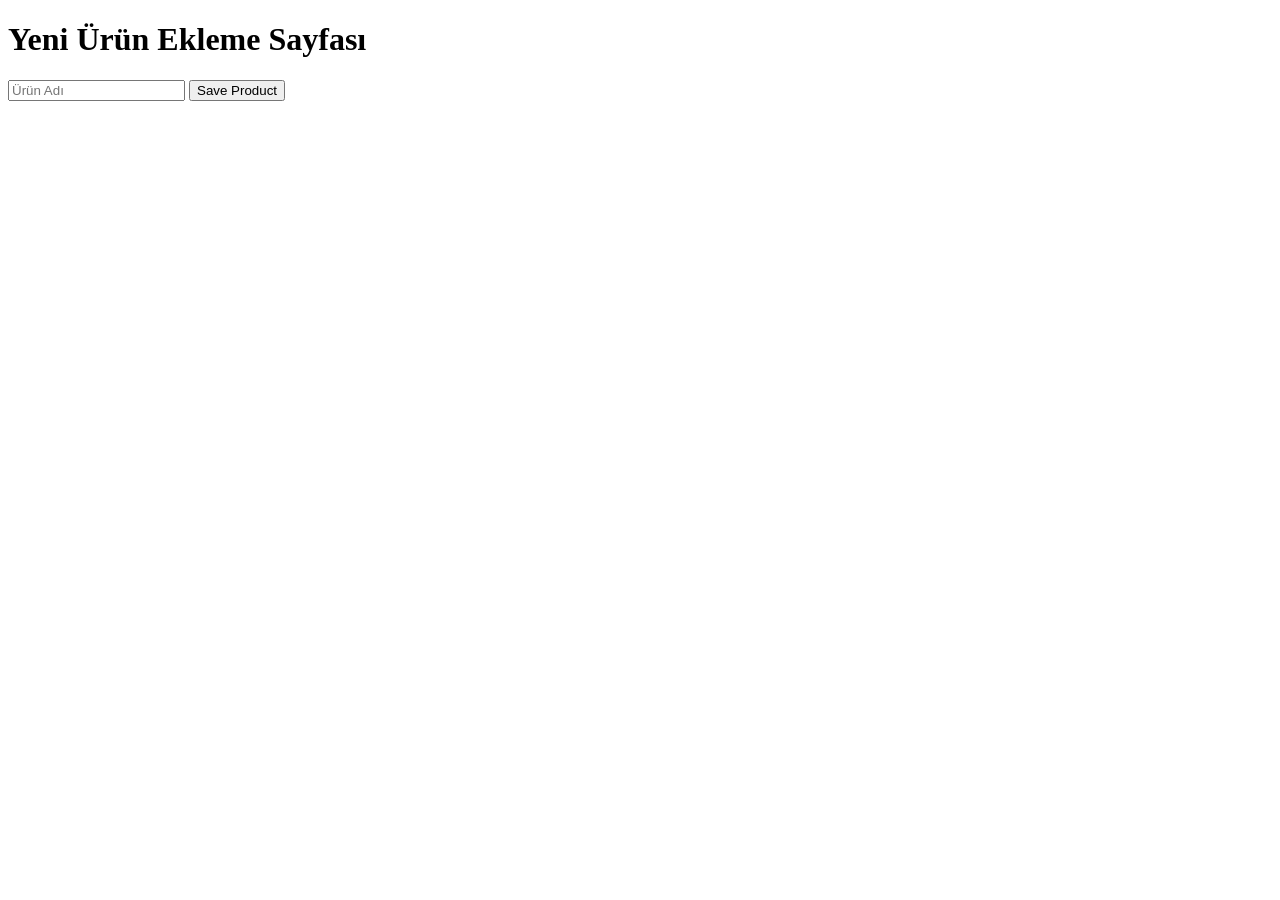
<file: views/add-product.html>
<!DOCTYPE html>
<html lang="en">
<head>
    <meta charset="UTF-8">
    <meta http-equiv="X-UA-Compatible" content="IE=edge">
    <meta name="viewport" content="width=device-width, initial-scale=1.0">
    <title>Document</title>
</head>
<body>

    <div class="header">
        <h1>Yeni Ürün Ekleme Sayfası</h1>

        <form action="/admin/add-product" method="POST">
            <input type="text" name="productName" placeholder="Ürün Adı">
            <input type="submit" value="Save Product">

        </form>
    </div>
    
</body>
</html>
</file>
